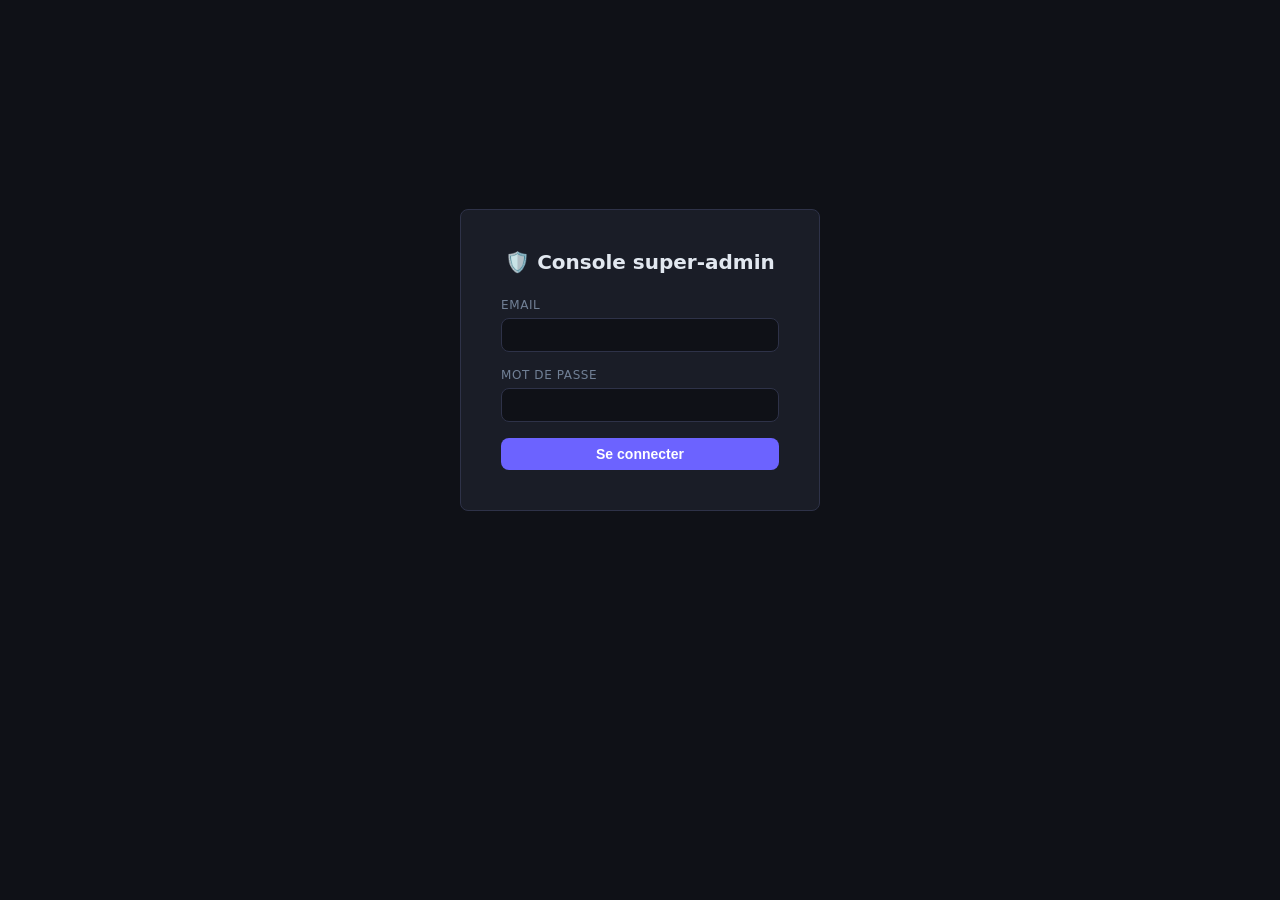
<file: server/src/Dodorassik.Api/wwwroot/admin/index.html>
<!DOCTYPE html>
<html lang="fr">
<head>
  <meta charset="utf-8" />
  <meta name="viewport" content="width=device-width, initial-scale=1.0" />
  <title>Dodorassik — Console super-admin</title>
  <style>
    *, *::before, *::after { box-sizing: border-box; margin: 0; padding: 0; }

    :root {
      --bg: #0f1117; --surface: #1a1d27; --surface2: #242736;
      --border: #2e3248; --accent: #6c63ff; --accent2: #3ecf8e;
      --danger: #f56565; --warn: #ed8936;
      --text: #e2e8f0; --muted: #718096;
      --radius: 8px; --font: system-ui, sans-serif;
    }

    body { background: var(--bg); color: var(--text); font-family: var(--font);
           font-size: 14px; min-height: 100vh; }

    /* ---- Layout ---- */
    .app { display: flex; flex-direction: column; min-height: 100vh; }
    header { background: var(--surface); border-bottom: 1px solid var(--border);
             padding: 12px 24px; display: flex; align-items: center; gap: 16px; }
    header h1 { font-size: 18px; font-weight: 700; }
    header .badge { background: var(--accent); color: #fff; font-size: 11px;
                    padding: 2px 8px; border-radius: 99px; }
    #user-info { margin-left: auto; color: var(--muted); font-size: 13px; }
    #logout-btn { background: none; border: 1px solid var(--border); color: var(--text);
                  padding: 4px 12px; border-radius: var(--radius); cursor: pointer; }
    #logout-btn:hover { border-color: var(--danger); color: var(--danger); }

    nav { background: var(--surface); border-bottom: 1px solid var(--border);
          display: flex; gap: 2px; padding: 0 24px; }
    nav button { background: none; border: none; color: var(--muted); padding: 12px 16px;
                 cursor: pointer; font-size: 14px; border-bottom: 2px solid transparent;
                 transition: color 0.15s; }
    nav button:hover { color: var(--text); }
    nav button.active { color: var(--accent); border-bottom-color: var(--accent); }

    main { flex: 1; padding: 24px; max-width: 1100px; width: 100%; margin: 0 auto; }

    /* ---- Login ---- */
    #login-view { display: flex; align-items: center; justify-content: center;
                  min-height: 80vh; }
    .login-card { background: var(--surface); border: 1px solid var(--border);
                  border-radius: var(--radius); padding: 40px; width: 360px; }
    .login-card h2 { margin-bottom: 24px; font-size: 20px; text-align: center; }

    /* ---- Forms ---- */
    .field { display: flex; flex-direction: column; gap: 6px; margin-bottom: 16px; }
    .field label { font-size: 12px; color: var(--muted); text-transform: uppercase;
                   letter-spacing: 0.05em; }
    input[type=email], input[type=password], input[type=text], textarea, select {
      background: var(--bg); border: 1px solid var(--border); color: var(--text);
      padding: 8px 12px; border-radius: var(--radius); font-size: 14px; width: 100%;
    }
    input:focus, textarea:focus, select:focus {
      outline: none; border-color: var(--accent);
    }
    textarea { resize: vertical; min-height: 60px; }

    /* ---- Buttons ---- */
    .btn { padding: 8px 16px; border-radius: var(--radius); border: none;
           cursor: pointer; font-size: 14px; font-weight: 600; transition: opacity 0.15s; }
    .btn:hover { opacity: 0.85; }
    .btn:disabled { opacity: 0.4; cursor: not-allowed; }
    .btn-primary { background: var(--accent); color: #fff; width: 100%; }
    .btn-success { background: var(--accent2); color: #000; }
    .btn-danger  { background: var(--danger); color: #fff; }
    .btn-ghost   { background: var(--surface2); color: var(--text); }
    .btn-sm { padding: 4px 10px; font-size: 12px; }

    /* ---- Alerts ---- */
    .alert { padding: 10px 14px; border-radius: var(--radius); margin-bottom: 16px;
             font-size: 13px; }
    .alert-error { background: rgba(245,101,101,0.15); border: 1px solid var(--danger);
                   color: var(--danger); }
    .alert-ok    { background: rgba(62,207,142,0.12); border: 1px solid var(--accent2);
                   color: var(--accent2); }

    /* ---- Stats grid ---- */
    .stats-grid { display: grid; grid-template-columns: repeat(auto-fill, minmax(180px, 1fr));
                  gap: 16px; margin-bottom: 32px; }
    .stat-card { background: var(--surface); border: 1px solid var(--border);
                 border-radius: var(--radius); padding: 20px; }
    .stat-card .value { font-size: 32px; font-weight: 700; color: var(--accent); }
    .stat-card .label { font-size: 12px; color: var(--muted); margin-top: 4px; }

    /* ---- Table ---- */
    .section-title { font-size: 16px; font-weight: 700; margin-bottom: 12px;
                     padding-bottom: 8px; border-bottom: 1px solid var(--border); }
    table { width: 100%; border-collapse: collapse; font-size: 13px; }
    th { text-align: left; padding: 8px 12px; color: var(--muted); font-weight: 600;
         border-bottom: 1px solid var(--border); }
    td { padding: 10px 12px; border-bottom: 1px solid var(--border); vertical-align: top; }
    tr:last-child td { border-bottom: none; }
    tr:hover td { background: var(--surface2); }

    /* ---- Hunt card (moderation) ---- */
    .hunt-card { background: var(--surface); border: 1px solid var(--border);
                 border-radius: var(--radius); padding: 16px; margin-bottom: 12px; }
    .hunt-card .hunt-name { font-weight: 700; font-size: 15px; }
    .hunt-card .hunt-meta { color: var(--muted); font-size: 12px; margin: 4px 0 10px; }
    .hunt-card .hunt-desc { color: var(--text); margin-bottom: 12px; line-height: 1.5; }
    .hunt-card .actions { display: flex; gap: 8px; flex-wrap: wrap; align-items: flex-start; }
    .reject-form { margin-top: 10px; display: flex; gap: 8px; }
    .reject-form input { flex: 1; }

    .badge { display: inline-block; font-size: 11px; padding: 2px 8px;
             border-radius: 99px; font-weight: 600; }
    .badge-submitted { background: rgba(237,137,54,0.2); color: var(--warn); }
    .badge-published  { background: rgba(62,207,142,0.2); color: var(--accent2); }
    .badge-rejected   { background: rgba(245,101,101,0.2); color: var(--danger); }
    .badge-archived   { background: rgba(113,128,150,0.2); color: var(--muted); }

    .empty-state { color: var(--muted); text-align: center; padding: 48px; }
    .spinner { color: var(--muted); text-align: center; padding: 32px; }
    .refresh-row { display: flex; justify-content: flex-end; margin-bottom: 16px; }
    .ts { font-size: 11px; color: var(--muted); margin-left: 8px; }
  </style>
</head>
<body>
<div class="app">

  <!-- Login view (shown when not authenticated) -->
  <div id="login-view">
    <div class="login-card">
      <h2>🛡️ Console super-admin</h2>
      <div id="login-error" class="alert alert-error" style="display:none"></div>
      <div class="field">
        <label>Email</label>
        <input type="email" id="email" autocomplete="username" />
      </div>
      <div class="field">
        <label>Mot de passe</label>
        <input type="password" id="password" autocomplete="current-password" />
      </div>
      <button class="btn btn-primary" id="login-btn" onclick="doLogin()">Se connecter</button>
    </div>
  </div>

  <!-- Main app (shown when authenticated) -->
  <div id="app-view" style="display:none">
    <header>
      <h1>🗺️ Dodorassik</h1>
      <span class="badge">Super-admin</span>
      <span id="user-info"></span>
      <button id="logout-btn" onclick="doLogout()">Déconnexion</button>
    </header>
    <nav>
      <button id="tab-stats" class="active" onclick="showTab('stats')">📊 Statistiques</button>
      <button id="tab-moderation" onclick="showTab('moderation')">🔍 Modération</button>
      <button id="tab-all-hunts" onclick="showTab('all-hunts')">📋 Tous les parcours</button>
    </nav>
    <main>

      <!-- Stats tab -->
      <div id="view-stats">
        <div class="refresh-row">
          <button class="btn btn-ghost btn-sm" onclick="loadStats()">↻ Rafraîchir</button>
        </div>
        <div id="stats-content"><div class="spinner">Chargement…</div></div>
      </div>

      <!-- Moderation tab -->
      <div id="view-moderation" style="display:none">
        <div class="refresh-row">
          <button class="btn btn-ghost btn-sm" onclick="loadModeration()">↻ Rafraîchir</button>
        </div>
        <div id="mod-alert"></div>
        <div id="mod-content"><div class="spinner">Chargement…</div></div>
      </div>

      <!-- All hunts tab -->
      <div id="view-all-hunts" style="display:none">
        <div class="refresh-row">
          <label style="color:var(--muted);font-size:12px;margin-right:8px">Statut :</label>
          <select id="hunt-status-filter" onchange="loadAllHunts()" style="width:140px;margin-right:8px">
            <option value="">Tous</option>
            <option value="published">Publiés</option>
            <option value="submitted">Soumis</option>
            <option value="draft">Brouillons</option>
            <option value="rejected">Rejetés</option>
            <option value="archived">Archivés</option>
          </select>
          <button class="btn btn-ghost btn-sm" onclick="loadAllHunts()">↻ Rafraîchir</button>
        </div>
        <div id="all-hunts-content"><div class="spinner">Chargement…</div></div>
      </div>

    </main>
  </div>
</div>

<script>
// ---- State ----
let jwt = sessionStorage.getItem('dodo_jwt') || '';
let apiBase = '';  // same origin

// ---- Bootstrap ----
window.addEventListener('DOMContentLoaded', () => {
  if (jwt) showApp();
});

// ---- Auth ----
async function doLogin() {
  const btn = document.getElementById('login-btn');
  const errEl = document.getElementById('login-error');
  btn.disabled = true;
  btn.textContent = 'Connexion…';
  errEl.style.display = 'none';

  const email = document.getElementById('email').value.trim();
  const password = document.getElementById('password').value;

  try {
    const res = await api('POST', '/api/auth/login', { email, password }, false);
    if (!res.ok) {
      const msg = res.data?.error || `HTTP ${res.status}`;
      if (msg === 'invalid_credentials') {
        showError(errEl, 'Identifiants incorrects.');
      } else {
        showError(errEl, `Erreur : ${msg}`);
      }
      return;
    }
    jwt = res.data.token;
    const role = res.data.role;
    if (role !== 'super_admin') {
      jwt = '';
      showError(errEl, 'Ce compte n\'a pas les droits super-admin.');
      return;
    }
    sessionStorage.setItem('dodo_jwt', jwt);
    showApp();
  } finally {
    btn.disabled = false;
    btn.textContent = 'Se connecter';
  }
}

function doLogout() {
  jwt = '';
  sessionStorage.removeItem('dodo_jwt');
  document.getElementById('app-view').style.display = 'none';
  document.getElementById('login-view').style.display = 'flex';
}

function showApp() {
  document.getElementById('login-view').style.display = 'none';
  document.getElementById('app-view').style.display = '';
  // Parse display name from JWT payload
  try {
    const payload = JSON.parse(atob(jwt.split('.')[1]));
    document.getElementById('user-info').textContent = payload.name || payload.sub || '';
  } catch { /* ignore */ }
  loadStats();
}

// ---- Tab navigation ----
function showTab(name) {
  ['stats', 'moderation', 'all-hunts'].forEach(t => {
    document.getElementById(`view-${t}`).style.display = t === name ? '' : 'none';
    document.getElementById(`tab-${t}`).classList.toggle('active', t === name);
  });
  if (name === 'stats') loadStats();
  if (name === 'moderation') loadModeration();
  if (name === 'all-hunts') loadAllHunts();
}

// ---- Stats ----
async function loadStats() {
  const el = document.getElementById('stats-content');
  el.innerHTML = '<div class="spinner">Chargement…</div>';
  const res = await api('GET', '/api/admin/stats');
  if (!res.ok) { el.innerHTML = `<div class="alert alert-error">Erreur : ${res.data?.error || res.status}</div>`; return; }
  const s = res.data;
  el.innerHTML = `
    <div class="stats-grid">
      ${statCard(s.totalFamilies, 'Familles')}
      ${statCard(s.activeFamiliesLast30Days, 'Familles actives (30j)')}
      ${statCard(s.totalUsers, 'Utilisateurs')}
      ${statCard(s.totalHunts, 'Parcours total')}
      ${statCard(s.publishedHunts, 'Publiés')}
      ${statCard(s.pendingReviewHunts, 'En attente de révision')}
      ${statCard(s.totalSubmissions, 'Soumissions acceptées')}
      ${statCard(s.submissionsLast7Days, 'Soumissions (7j)')}
      ${statCard(s.totalStepTemplates, 'Modèles de bibliothèque')}
    </div>
    ${s.topHunts.length ? `
      <div class="section-title">🏆 Parcours populaires</div>
      <table>
        <thead><tr><th>#</th><th>Nom</th><th>Familles</th><th>Soumissions</th></tr></thead>
        <tbody>
          ${s.topHunts.map((h, i) => `
            <tr>
              <td>${i + 1}</td>
              <td>${esc(h.name)}</td>
              <td>${h.familiesPlayed}</td>
              <td>${h.totalSubmissions}</td>
            </tr>
          `).join('')}
        </tbody>
      </table>
    ` : ''}
    <p class="ts">Généré le ${new Date(s.generatedAtUtc).toLocaleString('fr-FR')}</p>
  `;
}

function statCard(value, label) {
  return `<div class="stat-card"><div class="value">${value ?? '—'}</div><div class="label">${label}</div></div>`;
}

// ---- Moderation ----
async function loadModeration() {
  const el = document.getElementById('mod-content');
  el.innerHTML = '<div class="spinner">Chargement…</div>';
  const res = await api('GET', '/api/admin/hunts');
  if (!res.ok) { el.innerHTML = `<div class="alert alert-error">Erreur : ${res.data?.error || res.status}</div>`; return; }
  const hunts = res.data;
  if (!hunts || hunts.length === 0) {
    el.innerHTML = '<div class="empty-state">✅ Aucun parcours en attente de révision.</div>';
    return;
  }
  el.innerHTML = hunts.map(h => huntCard(h)).join('');
}

function huntCard(h) {
  const desc = (h.description || '').slice(0, 150) + (h.description?.length > 150 ? '…' : '');
  const steps = (h.steps || []).length;
  return `
    <div class="hunt-card" id="hcard-${h.id}">
      <div style="display:flex;align-items:center;gap:10px;margin-bottom:4px">
        <span class="hunt-name">${esc(h.name)}</span>
        <span class="badge badge-submitted">Soumis</span>
      </div>
      <div class="hunt-meta">${steps} étape(s) &bull; créateur ID : ${h.creatorId} &bull; ID : ${h.id}</div>
      <div class="hunt-desc">${esc(desc) || '<em>Pas de description.</em>'}</div>
      <div class="actions">
        <button class="btn btn-success btn-sm" onclick="approveHunt('${h.id}')">✅ Approuver</button>
        <button class="btn btn-danger btn-sm" onclick="toggleRejectForm('${h.id}')">❌ Rejeter</button>
        <button class="btn btn-ghost btn-sm" onclick="takedownHunt('${h.id}')">🚫 Retrait d'urgence</button>
      </div>
      <div id="reject-form-${h.id}" style="display:none;margin-top:10px">
        <div class="reject-form">
          <input type="text" id="reason-${h.id}" placeholder="Raison du rejet (obligatoire, 5 car. min)" />
          <button class="btn btn-danger btn-sm" onclick="confirmReject('${h.id}')">Confirmer</button>
          <button class="btn btn-ghost btn-sm" onclick="toggleRejectForm('${h.id}')">Annuler</button>
        </div>
      </div>
    </div>
  `;
}

function toggleRejectForm(id) {
  const el = document.getElementById(`reject-form-${id}`);
  el.style.display = el.style.display === 'none' ? '' : 'none';
}

async function approveHunt(id) {
  setModAlert('', '');
  const res = await api('POST', `/api/admin/hunts/${id}/approve`);
  if (res.ok) {
    document.getElementById(`hcard-${id}`)?.remove();
    if (!document.querySelector('.hunt-card'))
      document.getElementById('mod-content').innerHTML = '<div class="empty-state">✅ Aucun parcours en attente.</div>';
    setModAlert('Parcours approuvé et publié.', 'ok');
  } else {
    setModAlert(`Erreur : ${res.data?.error || res.status}`, 'error');
  }
}

async function confirmReject(id) {
  const reason = document.getElementById(`reason-${id}`).value.trim();
  if (reason.length < 5) { setModAlert('La raison doit contenir au moins 5 caractères.', 'error'); return; }
  const res = await api('POST', `/api/admin/hunts/${id}/reject`, { reason });
  if (res.ok) {
    document.getElementById(`hcard-${id}`)?.remove();
    if (!document.querySelector('.hunt-card'))
      document.getElementById('mod-content').innerHTML = '<div class="empty-state">✅ Aucun parcours en attente.</div>';
    setModAlert('Parcours rejeté.', 'ok');
  } else {
    setModAlert(`Erreur : ${res.data?.error || res.status}`, 'error');
  }
}

async function takedownHunt(id) {
  if (!confirm('Confirmer le retrait d\'urgence de ce parcours ?')) return;
  const res = await api('POST', `/api/admin/hunts/${id}/takedown`);
  if (res.ok) {
    document.getElementById(`hcard-${id}`)?.remove();
    setModAlert('Parcours retiré.', 'ok');
  } else {
    setModAlert(`Erreur : ${res.data?.error || res.status}`, 'error');
  }
}

function setModAlert(msg, type) {
  const el = document.getElementById('mod-alert');
  if (!msg) { el.innerHTML = ''; return; }
  el.innerHTML = `<div class="alert alert-${type === 'ok' ? 'ok' : 'error'}">${esc(msg)}</div>`;
}

// ---- All hunts ----
async function loadAllHunts() {
  const el = document.getElementById('all-hunts-content');
  el.innerHTML = '<div class="spinner">Chargement…</div>';
  const status = document.getElementById('hunt-status-filter').value;
  const qs = status ? `?status=${status}` : '';
  const res = await api('GET', `/api/hunts${qs}`);
  if (!res.ok) { el.innerHTML = `<div class="alert alert-error">Erreur : ${res.data?.error || res.status}</div>`; return; }
  const hunts = res.data;
  if (!hunts || hunts.length === 0) { el.innerHTML = '<div class="empty-state">Aucun parcours.</div>'; return; }
  el.innerHTML = `
    <table>
      <thead><tr><th>Nom</th><th>Statut</th><th>Mode</th><th>Créateur</th><th>Étapes</th><th>Actions</th></tr></thead>
      <tbody>
        ${hunts.map(h => `
          <tr>
            <td>${esc(h.name)}</td>
            <td><span class="badge badge-${h.status}">${h.status}</span></td>
            <td>${h.mode}</td>
            <td style="font-size:11px">${h.creatorId?.slice(0,8)}…</td>
            <td>${(h.steps || []).length}</td>
            <td>
              ${h.status === 'published' ? `<button class="btn btn-ghost btn-sm" onclick="takedownHuntGlobal('${h.id}')">🚫 Retirer</button>` : ''}
              ${h.status === 'submitted' ? `<button class="btn btn-success btn-sm" onclick="approveHuntGlobal('${h.id}', this)">✅</button>` : ''}
            </td>
          </tr>
        `).join('')}
      </tbody>
    </table>
  `;
}

async function takedownHuntGlobal(id) {
  if (!confirm('Confirmer le retrait ?')) return;
  const res = await api('POST', `/api/admin/hunts/${id}/takedown`);
  if (res.ok) loadAllHunts(); else alert(`Erreur : ${res.data?.error || res.status}`);
}

async function approveHuntGlobal(id, btn) {
  btn.disabled = true;
  const res = await api('POST', `/api/admin/hunts/${id}/approve`);
  if (res.ok) loadAllHunts(); else { btn.disabled = false; alert(`Erreur : ${res.data?.error || res.status}`); }
}

// ---- HTTP helper ----
async function api(method, path, body = null, withAuth = true) {
  const headers = { 'Content-Type': 'application/json', 'Accept': 'application/json' };
  if (withAuth && jwt) headers['Authorization'] = `Bearer ${jwt}`;
  try {
    const resp = await fetch(apiBase + path, {
      method,
      headers,
      body: body ? JSON.stringify(body) : undefined,
    });
    let data = null;
    const text = await resp.text();
    if (text) try { data = JSON.parse(text); } catch { /* non-JSON */ }
    if (resp.status === 401) { doLogout(); return { ok: false, status: 401, data: null }; }
    return { ok: resp.ok, status: resp.status, data };
  } catch (e) {
    return { ok: false, status: 0, data: { error: e.message } };
  }
}

// ---- Utilities ----
function esc(s) {
  return String(s ?? '').replace(/&/g,'&amp;').replace(/</g,'&lt;').replace(/>/g,'&gt;').replace(/"/g,'&quot;');
}

function showError(el, msg) {
  el.textContent = msg;
  el.style.display = '';
}

// Submit login on Enter key
document.addEventListener('keydown', e => {
  if (e.key === 'Enter' && document.getElementById('login-view').style.display !== 'none') doLogin();
});
</script>
</body>
</html>
</file>
